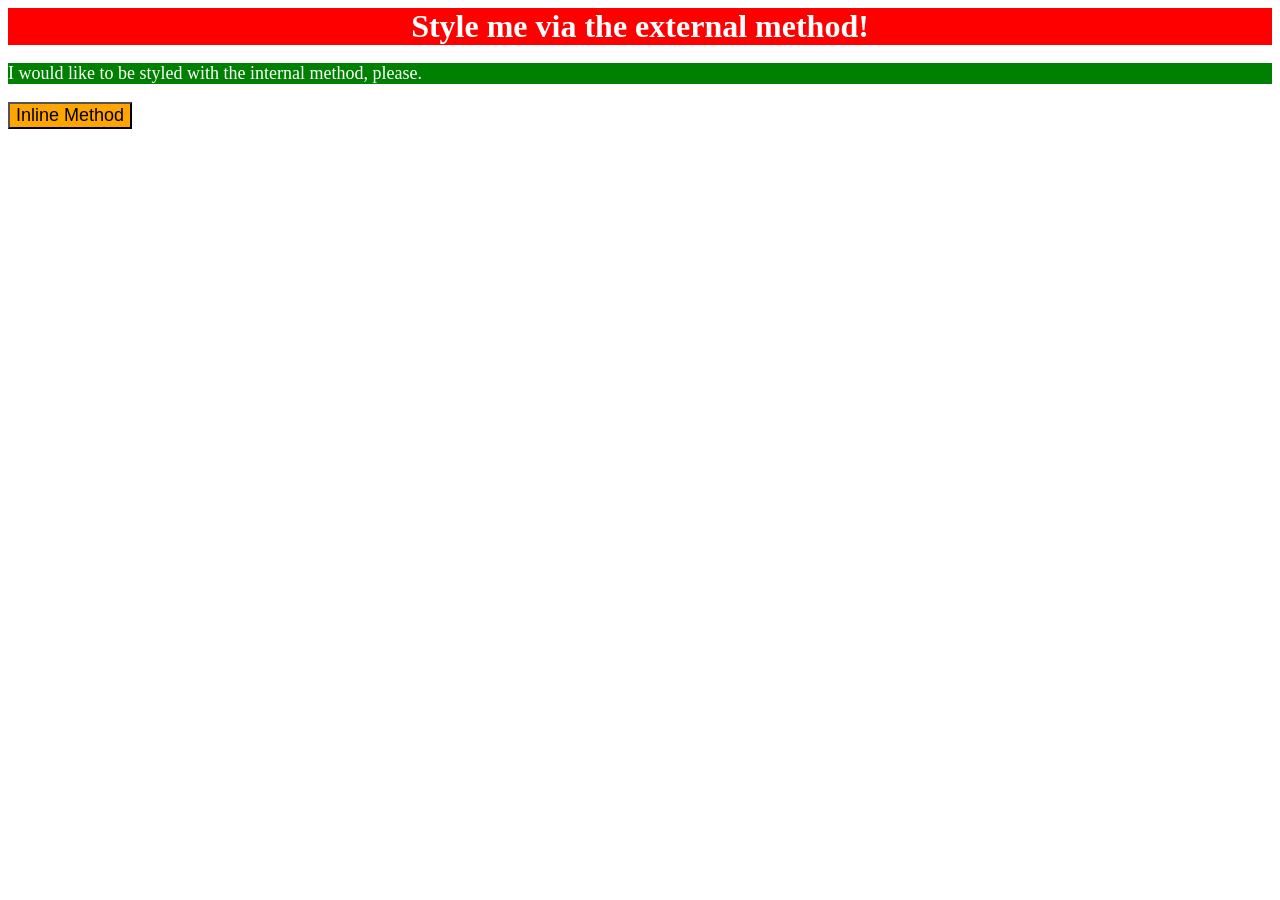
<file: foundations/intro-to-css/01-css-methods/index.html>
<!DOCTYPE html>
<html lang="en">
  <head>
    <meta charset="UTF-8">
    <meta http-equiv="X-UA-Compatible" content="IE=edge">
    <meta name="viewport" content="width=device-width, initial-scale=1.0">
    <title>Methods for Adding CSS</title>
    <link rel="stylesheet" href="styles.css">
<style>
	p {
		color:white;
		background-color:green;
		font-size:18px;
	}
</style>
  </head>
  <body>
    <div>Style me via the external method!</div>
    <p>I would like to be styled with the internal method, please.</p>
    <button style="background-color:orange; font-size:18px;">Inline Method</button>
  </body>
</html>
</file>
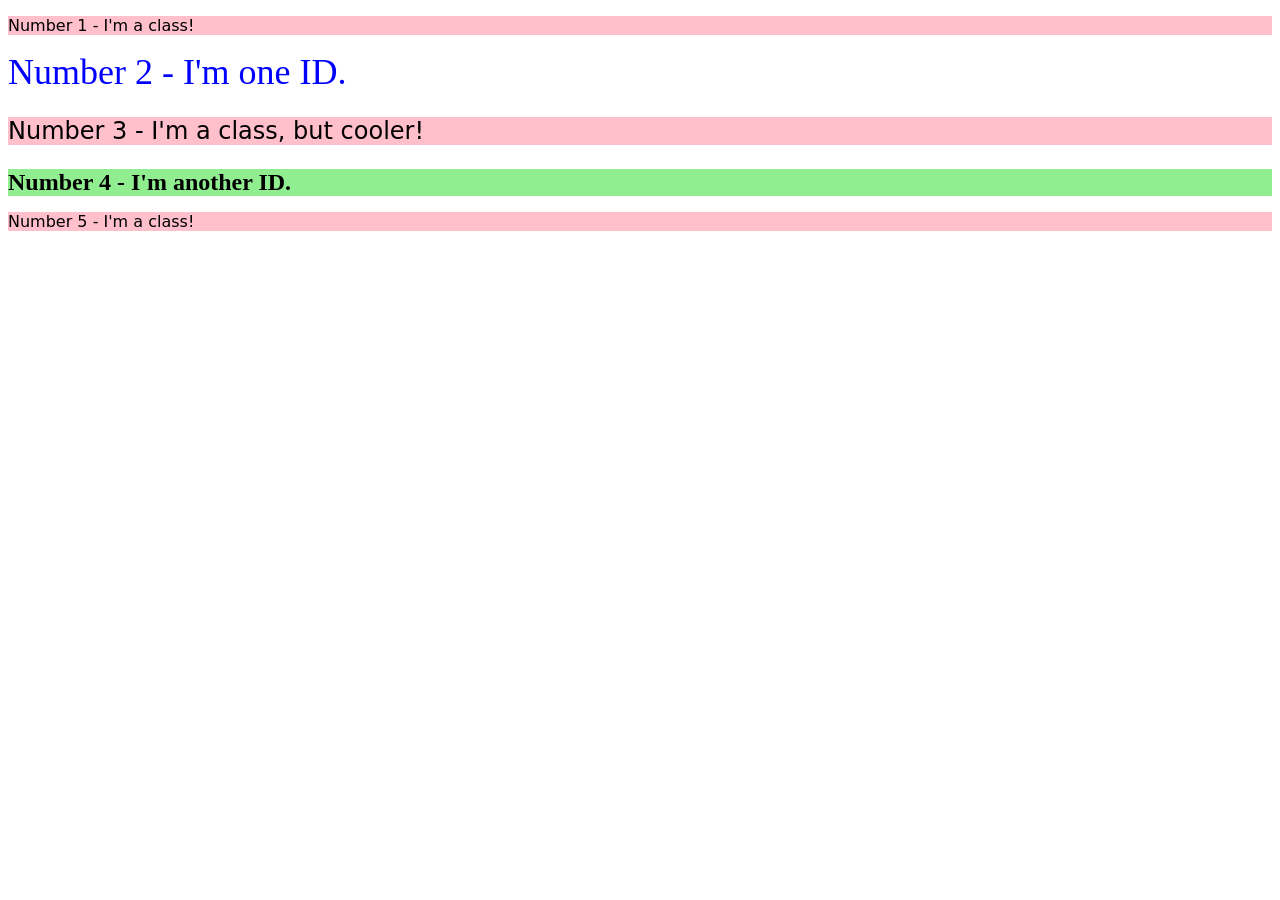
<file: foundations/intro-to-css/02-class-id-selectors/index.html>
<!DOCTYPE html>
<html lang="en">
  <head>
    <meta charset="UTF-8">
    <meta http-equiv="X-UA-Compatible" content="IE=edge">
    <meta name="viewport" content="width=device-width, initial-scale=1.0">
    <title>Class and ID Selectors</title>
    <link rel="stylesheet" href="style.css">
  </head>
  <body>
    <p>Number 1 - I'm a class!</p>
    <div id="second">Number 2 - I'm one ID.</div>
    <p class="cool">Number 3 - I'm a class, but cooler!</p>
    <div id="fourth">Number 4 - I'm another ID.</div>
    <p>Number 5 - I'm a class!</p>
  </body>
</html>
</file>
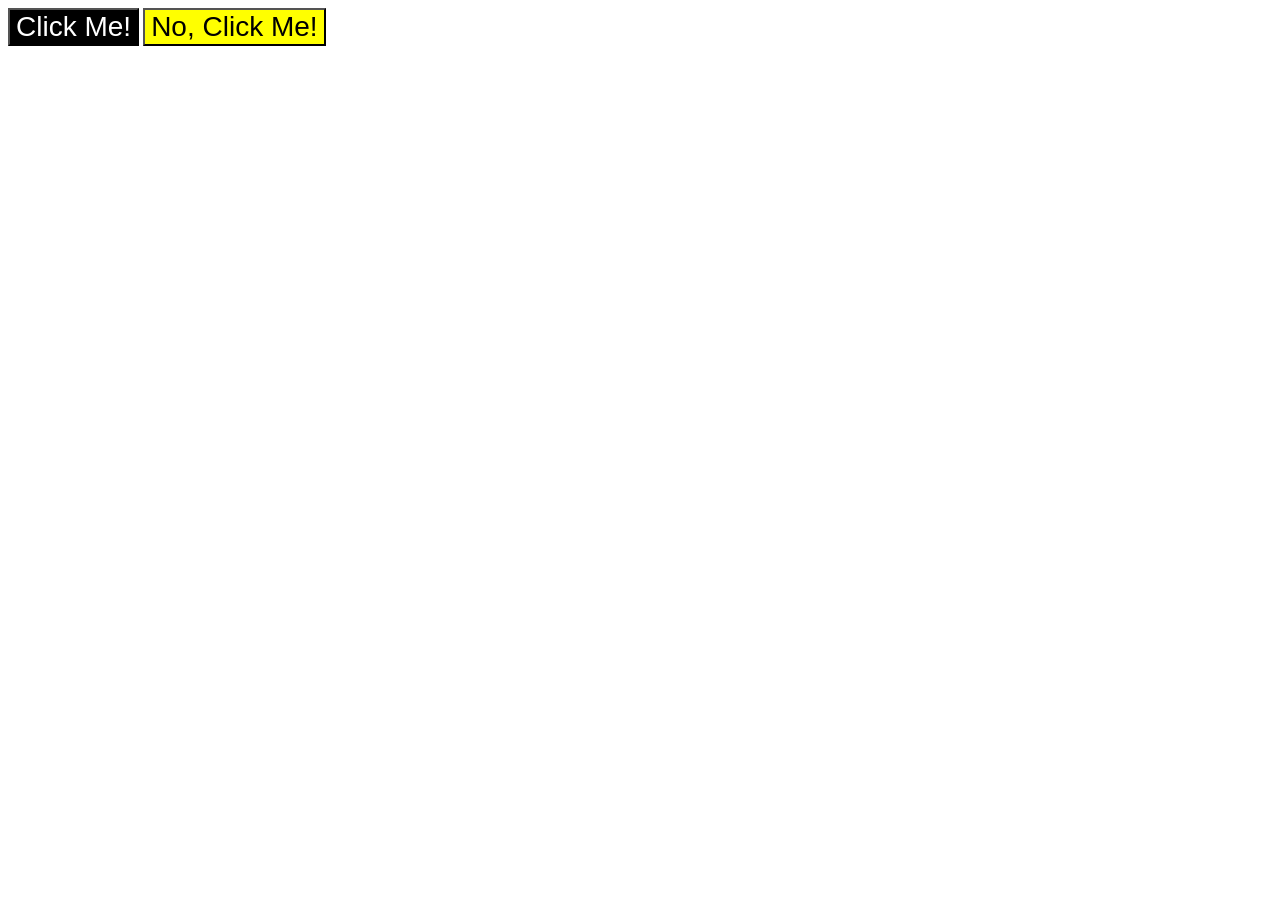
<file: foundations/intro-to-css/03-grouping-selectors/index.html>
<!DOCTYPE html>
<html lang="en">
  <head>
    <meta charset="UTF-8">
    <meta http-equiv="X-UA-Compatible" content="IE=edge">
    <meta name="viewport" content="width=device-width, initial-scale=1.0">
    <title>Grouping Selectors</title>
    <link rel="stylesheet" href="style.css">
  </head>
  <body>
    <button class="left">Click Me!</button>
    <button class="right">No, Click Me!</button>
  </body>
</html>
</file>
<file: foundations/intro-to-css/01-css-methods/styles.css>
div {
	color:white;
	background-color:red;
	font-size:32px;
	font-weight:bold;
	text-align:center;
}
</file>
<file: foundations/intro-to-css/02-class-id-selectors/style.css>
/* Add CSS Styling */
p {
	background-color:pink;
	font-family:"Verdana",  "DejaVu Sans", sans-serif;
}

#second {
	color:blue;
	font-size:36px;
}

#fourth {
	background-color:#90EE90;
	font-size:24px;
	font-weight:bold;
}

p.cool {
	font-size:24px;
}
</file>
<file: foundations/intro-to-css/03-grouping-selectors/style.css>
/* Add CSS Styling */
button {
	font-size:28px;
	font-family:"Helvetica", "Times New Roman", sans-serif;
}

button.left {
	color:white;
	background-color: black;
}
button.right {
	background-color:yellow;
}
</file>
